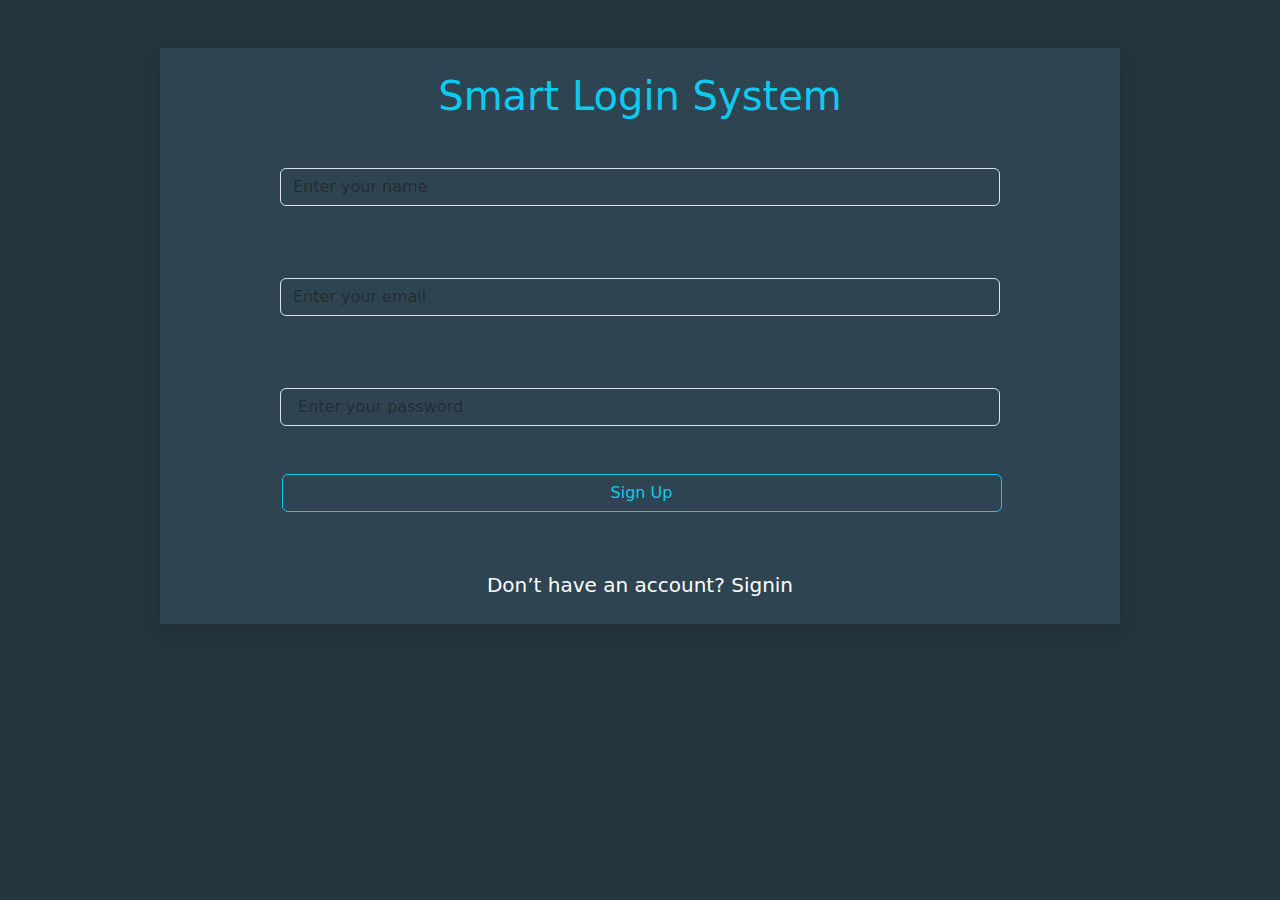
<file: index.html>
<!DOCTYPE html>
<html lang="en">
<head>
    <meta charset="UTF-8">
    <meta name="viewport" content="width=device-width, initial-scale=1.0">
    <link rel="stylesheet" href="css/bootstrap.min.css">
    <link rel="stylesheet" href="css/style.css">
    <title>Document</title>
</head>
<body >
        <div class="item w-75 h-75 mx-auto text-center">
            <div class=" shadow " >
                <h1 class="text-info mt-5 pt-4 ">Smart Login System</h1>
                
                <input id="name"  type="text" class="form-control w-75 mx-auto mt-5 bg-transparent text-white " placeholder="Enter your name">
                <span for="" id="nameError" class=""></span>
                 <input id="email"  type="email" class="form-control w-75 mx-auto mt-5 bg-transparent text-white" placeholder="Enter your email">
                 <span for="" id="errorEmail" class=""></span>
                <input id="password"  type="password" class="form-control w-75 mx-auto mt-5 bg-transparent text-white " placeholder=" Enter your password">
                <span for="" id="errorpassword" class=""></span>
                <button id="submit" type="submit"  class="  w-75  btn btn-outline-info mx-5  m-5" >Sign Up</button>
                <span for="" id="errSubmet" class="d-block"></span>
                <span for="" id="errS" class="d-block text-success fs-3"></span>
               <p class="text-white mb-5 pb-4 fs-5">Don’t have an account? <a href="signin.html">Signin</a></p>
            </div>
           

        </div>
    </div>
    
    <script src="js/main.js"></script>
</body>
</html>
</file>
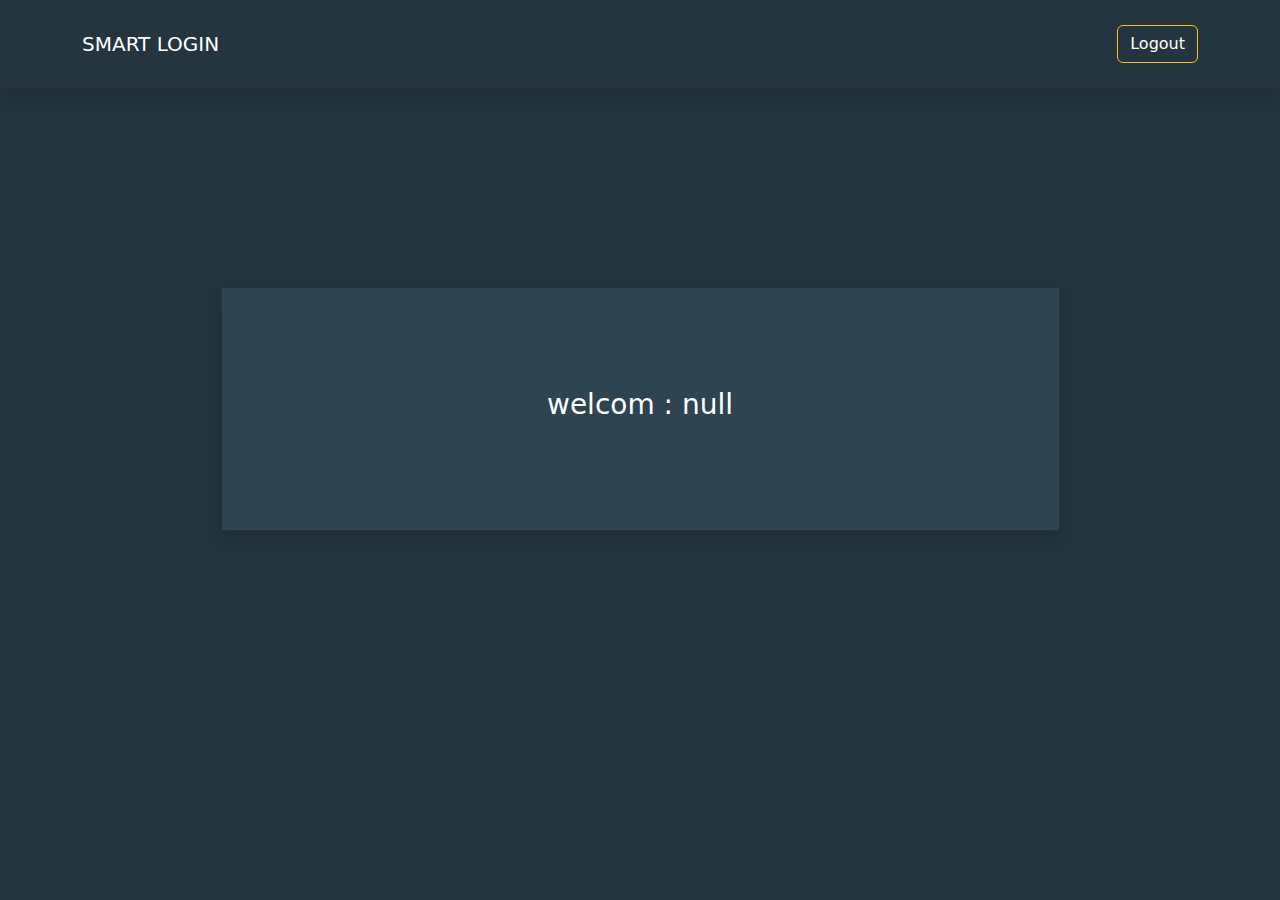
<file: login.html>
<!DOCTYPE html>
<html lang="en">
<head>
    <meta charset="UTF-8">
    <meta name="viewport" content="width=device-width, initial-scale=1.0">
    <link rel="stylesheet" href="css/bootstrap.min.css">
    <link rel="stylesheet" href="css/style.css">
    <title>Document</title>
</head>
<body >
    <nav class="navbar navbar-expand-lg  shadow p-4">
        <div class="container">
          <a class="navbar-brand text-white" href="#">SMART LOGIN
        </a>
          <button class="navbar-toggler" type="button" data-bs-toggle="collapse" data-bs-target="#navbarSupportedContent" aria-controls="navbarSupportedContent" aria-expanded="false" aria-label="Toggle navigation">
            <span class="navbar-toggler-icon"></span>
          </button>
          <div class="collapse navbar-collapse" id="navbarSupportedContent">
            <ul class="navbar-nav me-auto mb-2 mb-lg-0">
              
           
            </ul>
            <form class="d-flex" role="search">
              
              <button class="btn btn-outline-warning" type="submit"><a href="index.html">Logout </a></button>
            </form>
          </div>
        </div>
      </nav>

      <section class="text-center">
        <div class="container">
            <div id="welcom" class="itemi w-75 mx-auto   shadow d-flex justify-content-center align-items-center text-white">
               <h3 id="na">welcom :
                <script>
                  document.write(localStorage.getItem("users"));
                

                </script>
               </h3>
               
               
             
            </div>
        </div>
      </section>
    
    
     <script src="js/sign.js"></script>
</body>
</html>
</file>
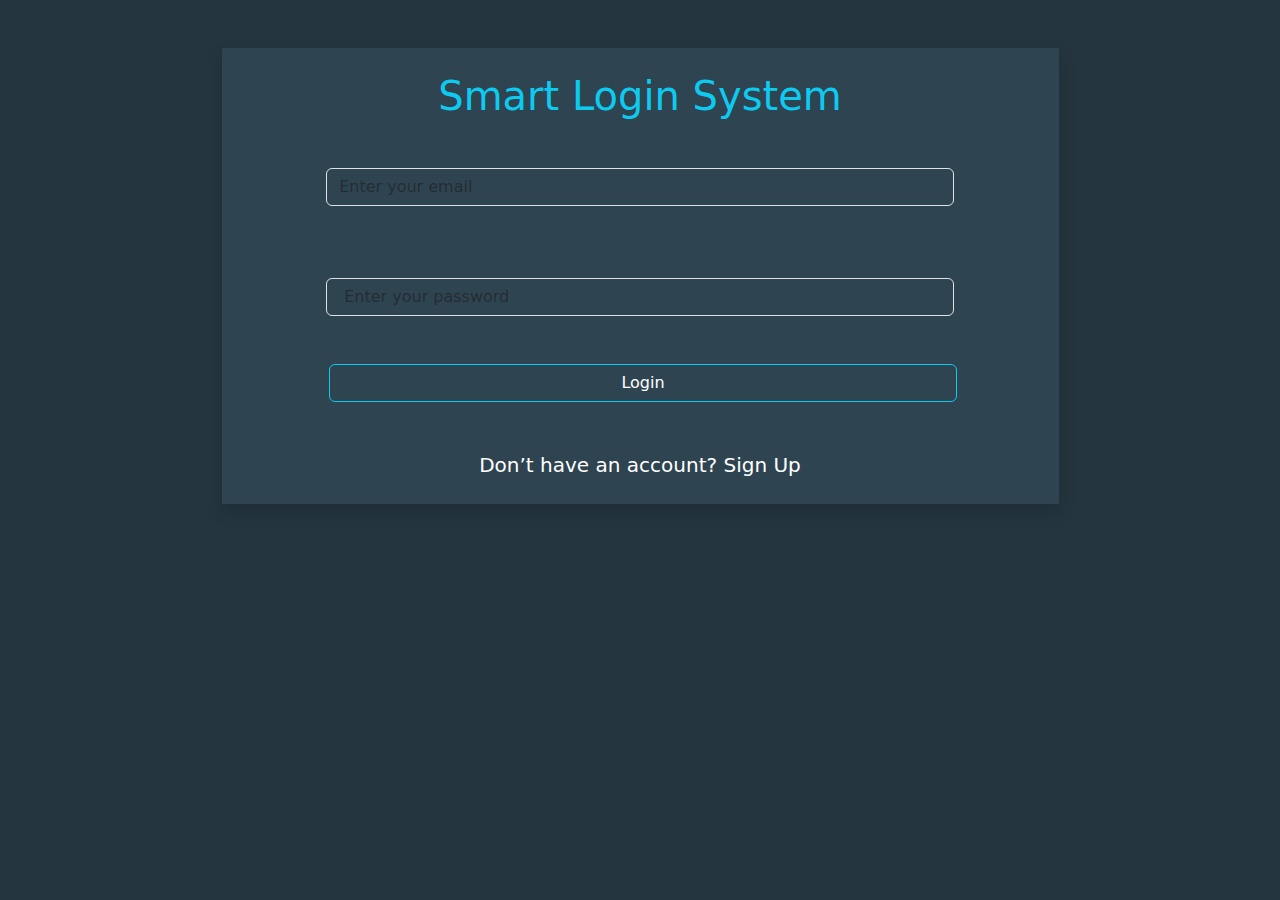
<file: signin.html>
<!DOCTYPE html>
<html lang="en">
<head>
    <meta charset="UTF-8">
    <meta name="viewport" content="width=device-width, initial-scale=1.0">
    <link rel="stylesheet" href="css/bootstrap.min.css">
    <link rel="stylesheet" href="css/style.css">
    <title>Document</title>
</head>
<body >
    <div class="container">
        <div class="item w-75 h-75 mx-auto text-center">
            <div class=" shadow">
                <h1 class="text-info mt-5 pt-4 ">Smart Login System</h1>
              
                 <input type="email"  id="email" class="form-control w-75 mx-auto mt-5 bg-transparent text-white" placeholder="Enter your email">
                 <span for="" id="errorE" class=""></span>
            <input type="password"  id="password" class="form-control w-75 mx-auto mt-5 bg-transparent text-white " placeholder=" Enter your password">
            <span for="" id="errorp" class=""></span>
            <span for="" id="error" class=""></span>
            <button  id="Login" class="  w-75  btn btn-outline-info mx-5  m-5" ><a href="login.html">Login</a></button>
            <p class="text-white mb-5 pb-4 fs-5">Don’t have an account? <a href="index.html">Sign Up</a></p>
            </div>
           

        </div>
    </div>
    
    <script src="js/sign.js"></script>
</body>
</html>
</file>
<file: css/style.css>
body{
    background-color:#24353F ;
}
.item{
    background-color: #2f4451 ;
}
a{
    color: white;
    text-decoration: none;
}
.itemi{
    background-color: #2f4451 ;
   margin-top: 200px;
   padding: 100px;
}
span{
    color: red;
    margin-top: 10px;
    margin-left: 3px;
    font-size: 13px;
}
span p{
    color: green;
    margin-top: 10px;
    margin-left: 3px;
    font-size: 13px;
}
.login{
    display: enabled;
}
</file>
